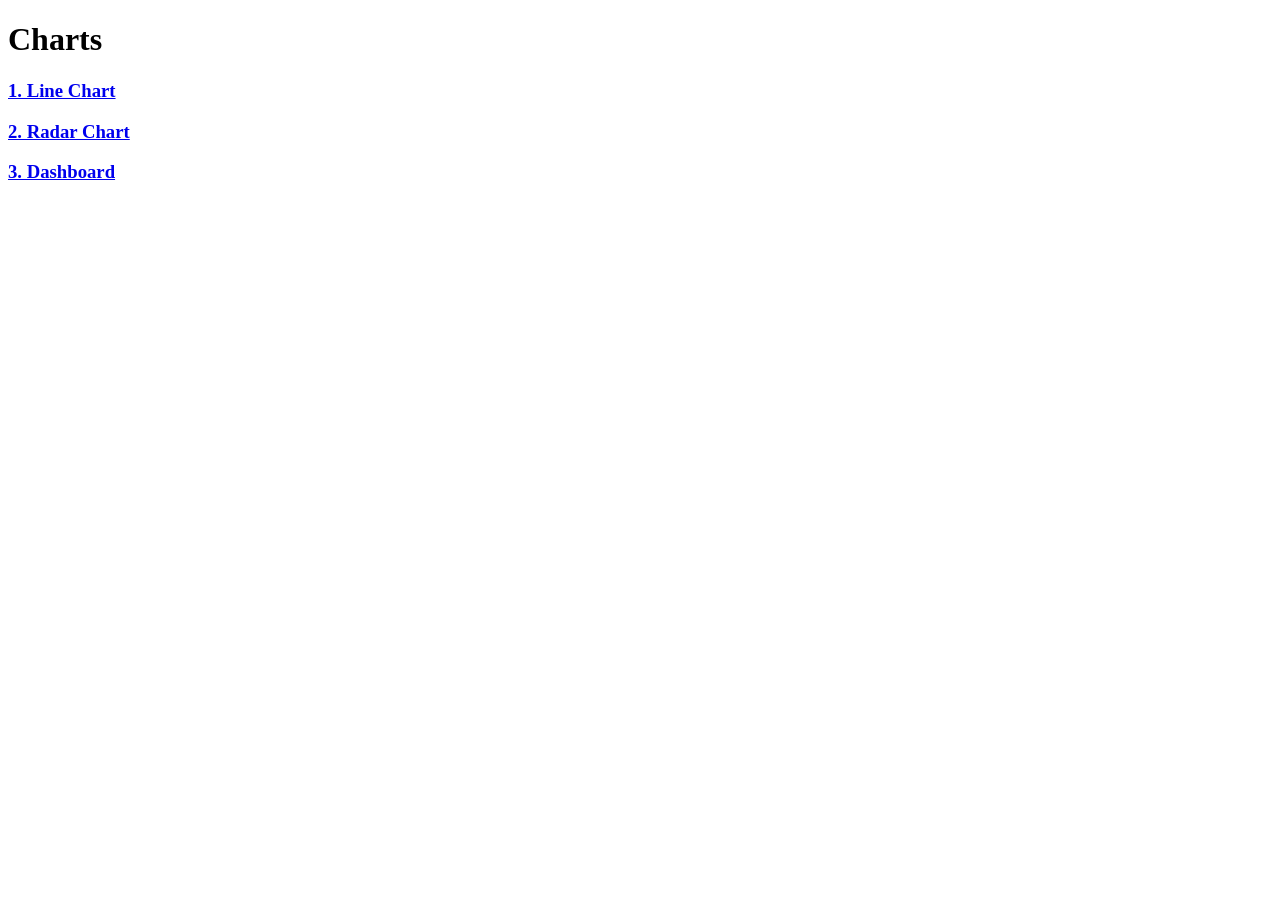
<file: index.html>
<!DOCTYPE html>
<html lang="en">
<head>
    <meta charset="UTF-8">
    <meta name="viewport" content="width=device-width, initial-scale=1.0">
    <title>Charts</title>
</head>
<body>
    <h1>Charts</h1>
    <h3><a href="linechart.html">1. Line Chart</a></h3>
    <h3><a href="radarchart.html">2. Radar Chart</a></h3>
    <h3><a href="dashboard.html">3. Dashboard</a></h3>
</body>
</html>
</file>
